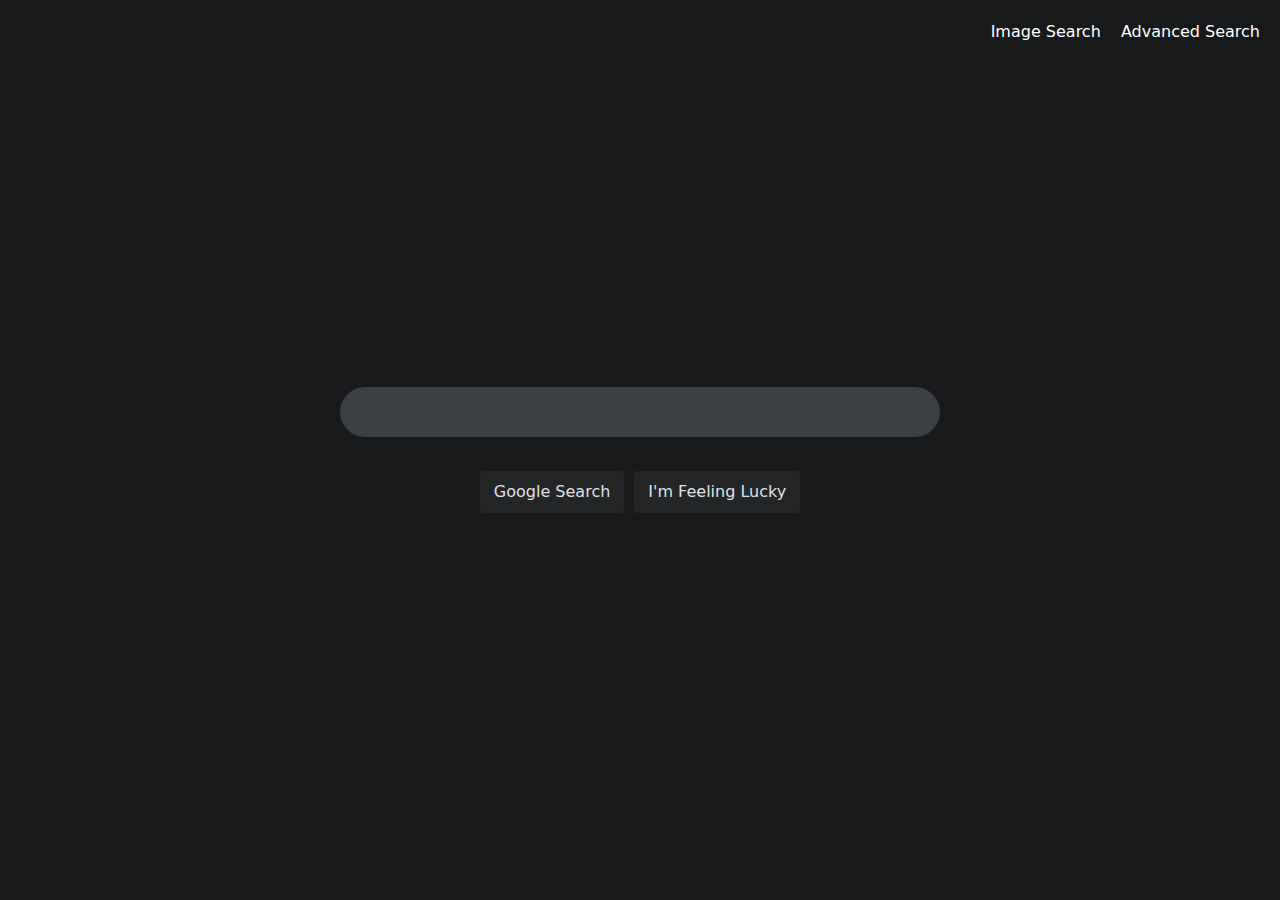
<file: index.html>
<!DOCTYPE html>
<html lang="en">
   <head>
       <meta charset="utf-8">
       <meta name="viewport" content="width=device-width, initial-scale=1">   
       <title>Search</title>
       <link rel="stylesheet" href="styles.css">
       <link href="https://cdn.jsdelivr.net/npm/bootstrap@5.3.3/dist/css/bootstrap.min.css" rel="stylesheet" integrity="sha384-QWTKZyjpPEjISv5WaRU9OFeRpok6YctnYmDr5pNlyT2bRjXh0JMhjY6hW+ALEwIH" crossorigin="anonymous">
   </head>
   <body style="background-color: #18191b;">
       <div class="nav-links">
           <a href="image.html">Image Search</a>
           <a href="advanced.html">Advanced Search</a>
       </div>
       <div class="search-container col-lg-12 col-sm-12">
           <form action="https://www.google.com/search" method="GET">
               <div class="form-content">
                   <input id="mainsearch" type="text" name="q">
                   <br>
                   <div class="button-container">
                       <input type="submit" value="Google Search">
                       <input type="submit" name="btnI" value="I'm Feeling Lucky">
                   </div>
               </div>
           </form>
       </div>
   </body>
</html>
</file>
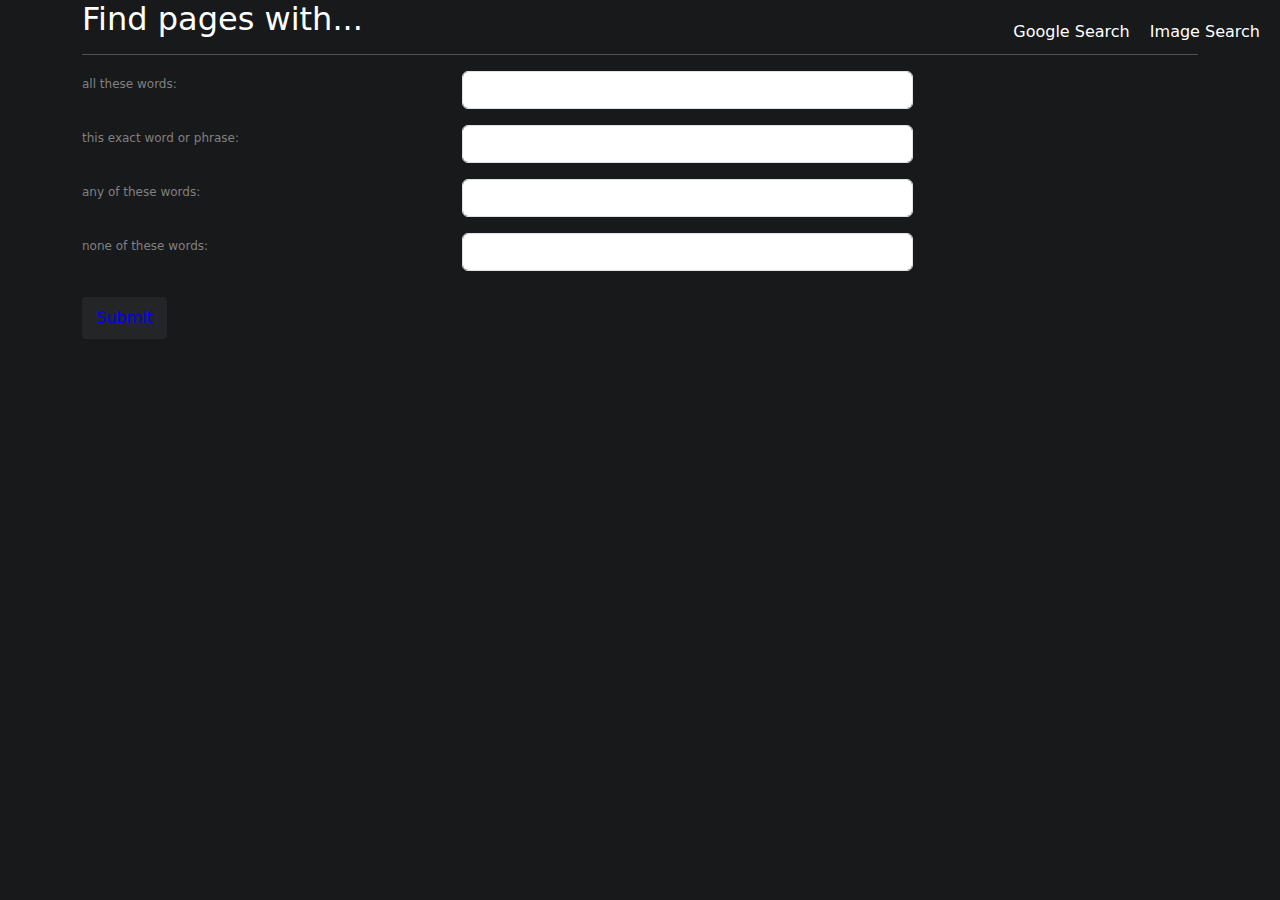
<file: advanced.html>
<!DOCTYPE html>
<html lang="en">
   <head>
       <meta charset="utf-8">
       <meta name="viewport" content="width=device-width, initial-scale=1">   
       <title>Advanced Search</title>
       <link rel="stylesheet" href="styles.css">
       <link href="https://cdn.jsdelivr.net/npm/bootstrap@5.3.3/dist/css/bootstrap.min.css" rel="stylesheet" integrity="sha384-QWTKZyjpPEjISv5WaRU9OFeRpok6YctnYmDr5pNlyT2bRjXh0JMhjY6hW+ALEwIH" crossorigin="anonymous">
   </head>
   <body style="background-color: #18191b; color:white;">
           <div class="nav-links">
               <a href="index.html">Google Search</a>
               <a href="image.html">Image Search</a>
           </div>
           <div class="container">
               <h2>Find pages with...</h2>
               <hr>
               <div class="row mb-3">
                   <div class="col-lg-4 col-sm-6">
                       <p for="all-words">all these words:</p>
                   </div>
                   <div class="col-lg-5 col-sm-6">
                       <input type="text" id="all-words" class="form-control">
                   </div>
               </div>
               <div class="row mb-3">
                   <div class="col-lg-4 col-sm-6">
                       <p>this exact word or phrase:</p>
                   </div>
                   <div class="col-lg-5 col-sm-6">
                       <input type="text" id="exact-phrase" class="form-control">
                   </div>
               </div>
               <div class="row mb-3">
                   <div class="col-lg-4 col-sm-6">
                       <p for="any-words">any of these words:</p>
                   </div>
                   <div class="col-lg-5 col-sm-6">
                       <input type="text" id="any-words" class="form-control">
                   </div>
               </div>
               <div class="row mb-3">
                   <div class="col-lg-4 col-sm-6">
                       <p for="none-words">none of these words:</p>
                   </div>
                   <div class="col-lg-5 col-sm-6">
                       <input type="text" id="none-words" class="form-control">
                   </div>
               </div>
               <div class="col-lg-9 col-sm-12">
                   <input style="color: blue;" type="submit">
               </div>
           </div>           
   </body>
</html>
</file>
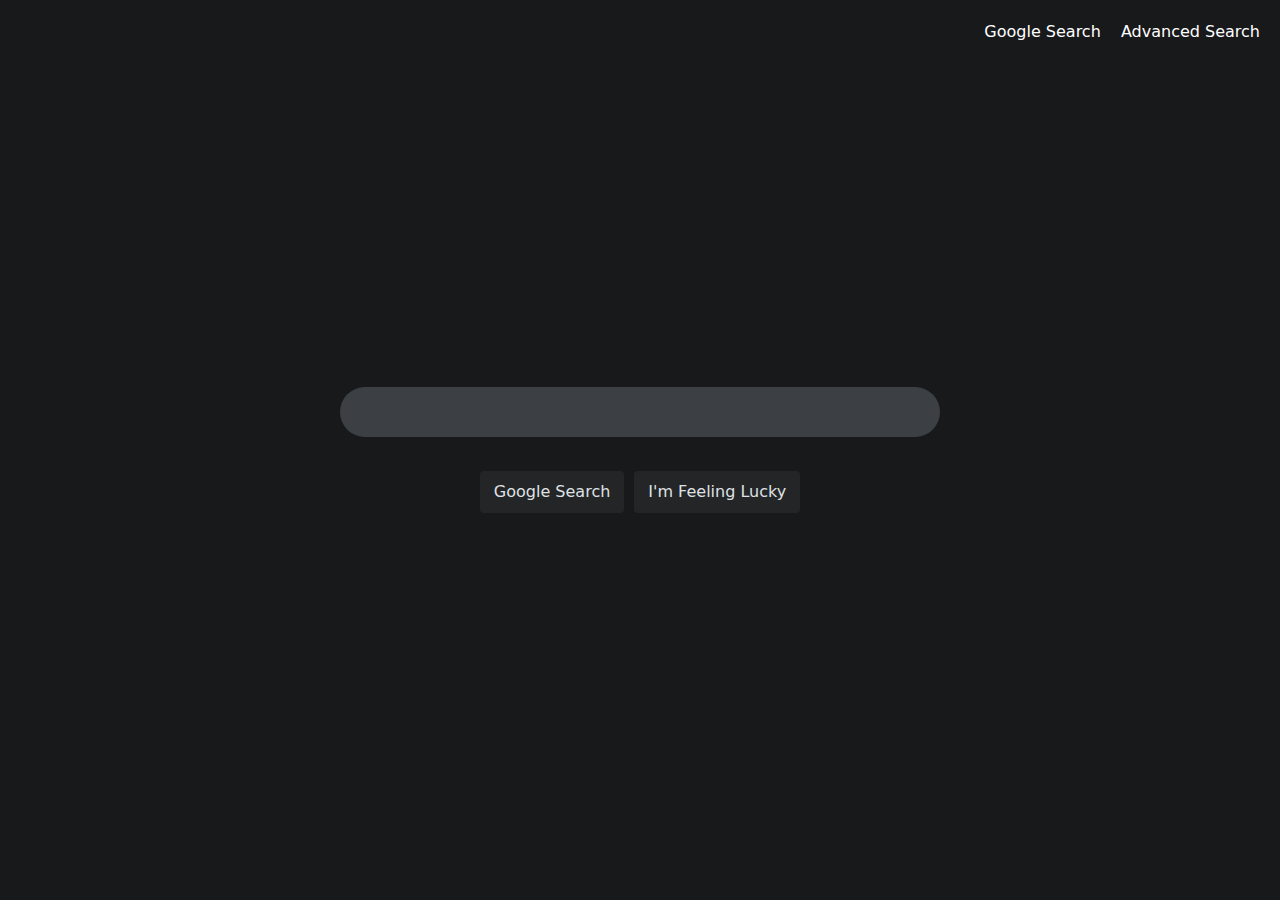
<file: image.html>
<!DOCTYPE html>
<html lang="en">
   <head>
       <meta charset="utf-8">
       <meta name="viewport" content="width=device-width, initial-scale=1">   
       <title>Search</title>
       <link rel="stylesheet" href="styles.css">
       <link href="https://cdn.jsdelivr.net/npm/bootstrap@5.3.3/dist/css/bootstrap.min.css" rel="stylesheet" integrity="sha384-QWTKZyjpPEjISv5WaRU9OFeRpok6YctnYmDr5pNlyT2bRjXh0JMhjY6hW+ALEwIH" crossorigin="anonymous">
   </head>
   <body style="background-color: #18191b;">
       <div class="nav-links">
           <a href="index.html">Google Search</a>
           <a href="advanced.html">Advanced Search</a>
       </div>
       <div class="search-container col-lg-12 col-sm-12">
           <form action="https://www.google.com/search?" method="GET">
               <input type="hidden" name="tbm" value="isch">
               <div class="form-content">
                   <input id="mainsearch" type="text" name="q">
                   <br>
                   <div class="button-container">
                       <input type="submit" value="Google Search">
                       <input type="submit" name="btnI" value="I'm Feeling Lucky">
                   </div>
               </div>
           </form>
       </div>
   </body>
</html>
</file>
<file: styles.css>
.nav-links {
    padding: 10px;
    position: absolute;
    top: 10px;
    right: 10px;
 }
 .abutton{
    justify-content:right;
 }
 .container p {
    color:grey;
    font-size: 0.75em;
    display: inline;
 }
 .input-advanced{
    width: 100%;
    background-color: #18191b;
    border: solid 1px grey;
    color: whitesmoke;
 }
 .input-advanced:focus{
    border-color: #78a2f6;
    outline: none;
 }
 .imp{
    font-size: 1.1em;
    color: whitesmoke;
    font-family:'Courier New', Courier, monospace;
    margin: 0;
 }
 .form-content {
    display: flex;
    flex-direction: column;
    align-items: center;
    width: 100%;
 }
 .nav-links a {
    margin-left: 15px;
    text-decoration: none;
    color: white;
 }
 .nav-links a:hover{
    text-decoration: underline;
 }
 .search-container{
    display: flex;
    flex-direction: column;
    justify-content: center; 
    align-items: center;
    height: 100vh;
    width: 100vw;
}
 #mainsearch{
    border-radius: 25px;
    border: 3px;
    padding: 10px;
    width: 50vw;
    max-width: 600px;
    font-size: 1.25em;
    box-sizing: border-box;
    background-color: #3c4044;
    color: whitesmoke;
 }
 #mainsearch:hover{
    background-color: #4d5055;
 }
input[type="submit"] {
    padding: 7px 12px;
    color: #dfe1e4;
    margin-top: 10px;
    cursor: pointer;
    border-radius: 4px;
    background-color: #242527;
    border-color:#242527;
    box-shadow: none;
    outline: none;
    border-style: solid;
 }
 input[type="submit"]:hover {
    padding: 7px 12px;
    color: #dfe1e4;
    margin-top: 10px;
    cursor: pointer;
    border-radius: 4px;
    background-color: #242527;
    box-shadow: none;
    outline: none;
    border: 0.1px solid whitesmoke;
}
 .button-container{
    display: flex;
    gap: 10px;
 }
 .filtershead p {
    color: white;
 }
 @media (max-width: 768px) {
    .nav-links {
        position: relative;
        text-align: center;
        width: 100%;
        margin-top: 20px;
    }
    .search-container input[type="text"] {
        width: 80%;
    }
 }
 @media (max-width: 480px) {
    .search-container input[type="text"] {
        width: 90%;
    }
 
 
    .search-container input[type="submit"] {
        width: 100%;
    }
 }
</file>
